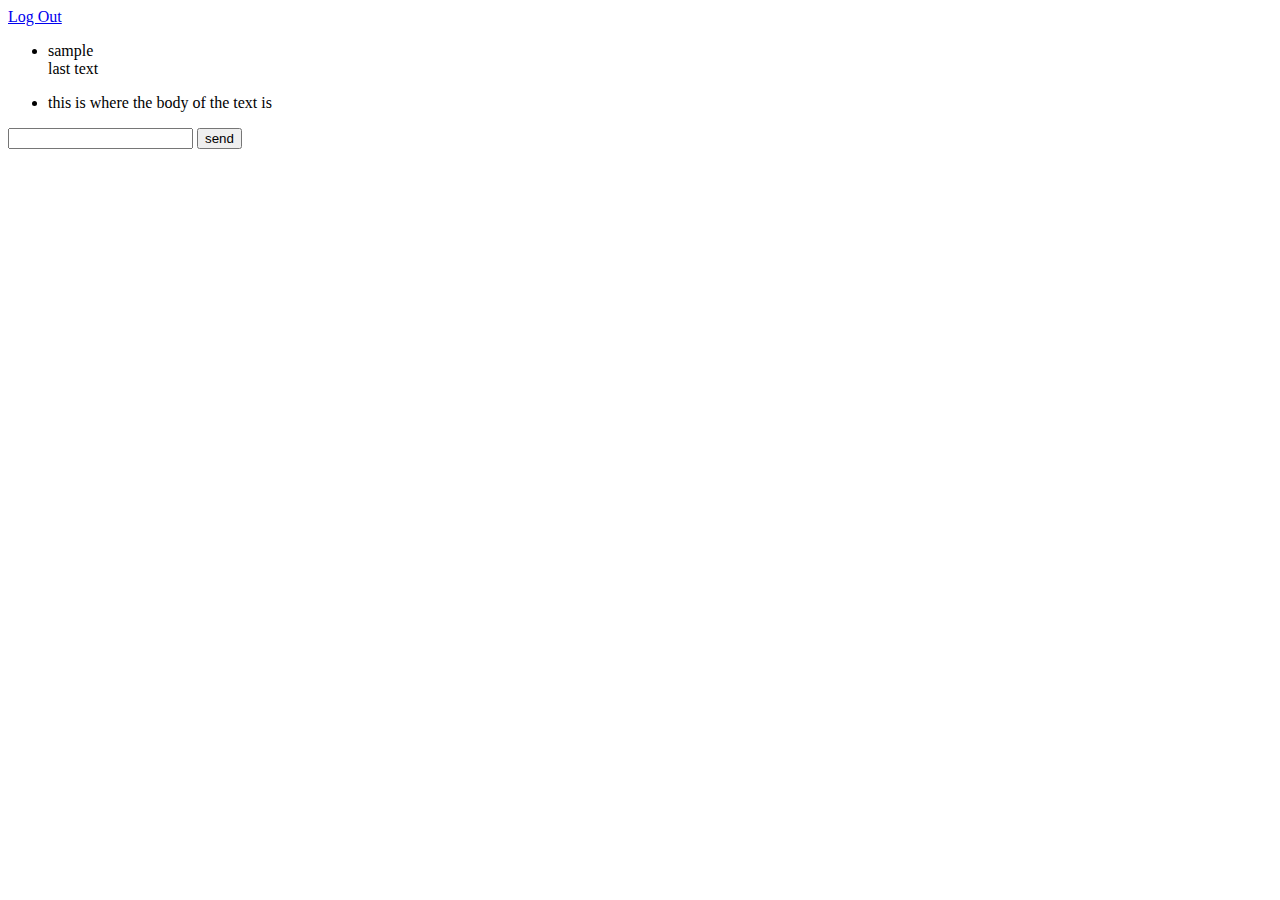
<file: chatapp/html/index.html>
<!DOCTYPE html>
<head>
</head>
    <link rel="stylesheet" href="http://localhost:5276/WeatherForecast/mainCSS">
<html>
    <body>
        <header>
            <a class="logout" href="http://localhost:5276/weatherForecast/landingPage">Log Out</a>
        </header>
        <div class="wrap">
            <div class="side">
                <ul id="l1">
                </ul>
            </div>
            <div class = "main" >

                <ul id="main">
                    <li class="displaymessage">
                        this is where the body of the text is
                    </li>
                </ul>

                <input type="" name="" value="" class="typebox" id="typebox">
                    <button id="sendbutton" class="sendbutton">
                        send
                    </button>
                </input>
            </div>
        </div>
    </body>
</html>

<script type="text/javascript">
    function side_append (name,message){
        // Create the div to store name and last message
        var iDiv = document.createElement('li');
        iDiv.className = 'contact';

        // Contact Name/ID
        var innerDiv = document.createElement('div');
        innerDiv.className = 'Name';
        innerDiv.innerText = name;
        // Last message
        var innerDiv2 = document.createElement('div');
        innerDiv2.className = 'LastMessage';
        innerDiv2.innerText = message;
        // The variable iDiv is still good... Just append to it.
        iDiv.appendChild(innerDiv);
        iDiv.appendChild(innerDiv2);
        // Then append the whole thing onto the body
        document.getElementById('l1').appendChild(iDiv);
    }
    function main_append(sender,message){
        // Create the div to store name and last message
        var iDiv = document.createElement('li');
        let tmp = 'displaymessage ' + (sender?"recived":"sent");
        iDiv.className = tmp;
        //sender is a bool and true if the user sent message
        //false if the contact sent the message
        // Contact Name/ID
        var innerDiv = document.createElement('div');
        // Last message
        var innerDiv2 = document.createElement('div');
        innerDiv2.className = 'LastMessage';
        innerDiv2.innerText = message;
        // The variable iDiv is still good... Just append to it.
        iDiv.appendChild(innerDiv);
        iDiv.appendChild(innerDiv2);
        // Then append the whole thing onto the body
        document.getElementById('main').appendChild(iDiv);
    }
    for (let i =0;i<1;i++){
        side_append("sample","last text");
        fetch('http://localhost:5276/WeatherForecast/Messages?ID1=0&ID2=1')
            .then(response => response.json())
            .then(data=>{
                for(let j=0;j<data.length;j=j+3){
                    main_append(parseInt(data[j].value),data[j+2].value);
                }
            })
            .catch((error) =>console.log("error"));
    }

    document.getElementById('sendbutton').addEventListener('click',function(){
        const message= document.getElementById('typebox').value;
        fetch("http://localhost:5276/WeatherForecast/send?ID1=0&ID2=1&message="+encodeURIComponent(message));
        main_append(0,message);
    });

</script>
</file>
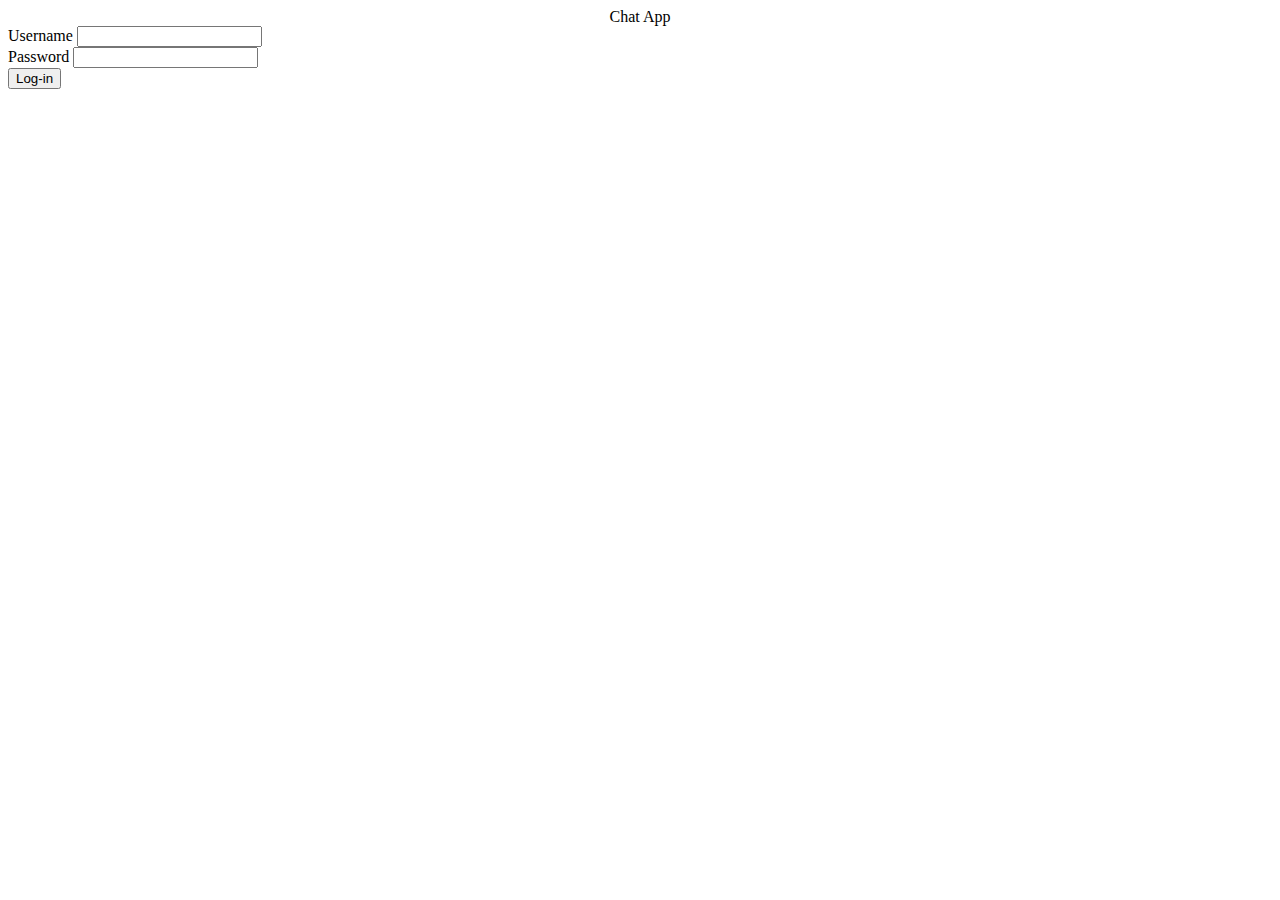
<file: chatapp/html/landingpage.html>
<head>
    <link rel="stylesheet" href="http://localhost:5276/WeatherForecast/landingPage.css">
    <style>
        .text{
            color: black;
        }
    </style>
</head>
<html>
    <body>
        <div class = "test">
            <div style="text-align: center;">
                Chat App
            </div>
            <div class ="text">
                Username
                <input type="" id="username" value="">
            </div>
            <div class = "text">
                Password
                <input type="" id="password" value="">
            </div>
            <button type="" id="login">Log-in</button>
        </div>
        <!--div>
             <a href="http://localhost:5276/weatherForecast/main">go to main page</a>
        </div-->
    </body>
</html>
<script>
    document.getElementById('login').addEventListener('click',function(){
        const username = document.getElementById('username').value;
        const password = document.getElementById('password').value;
        console.log("changed"+password);
        window.location.href = "http://localhost:5276/WeatherForecast/Login?ID="+username+"&password="+password;

    });
</script>
</file>
